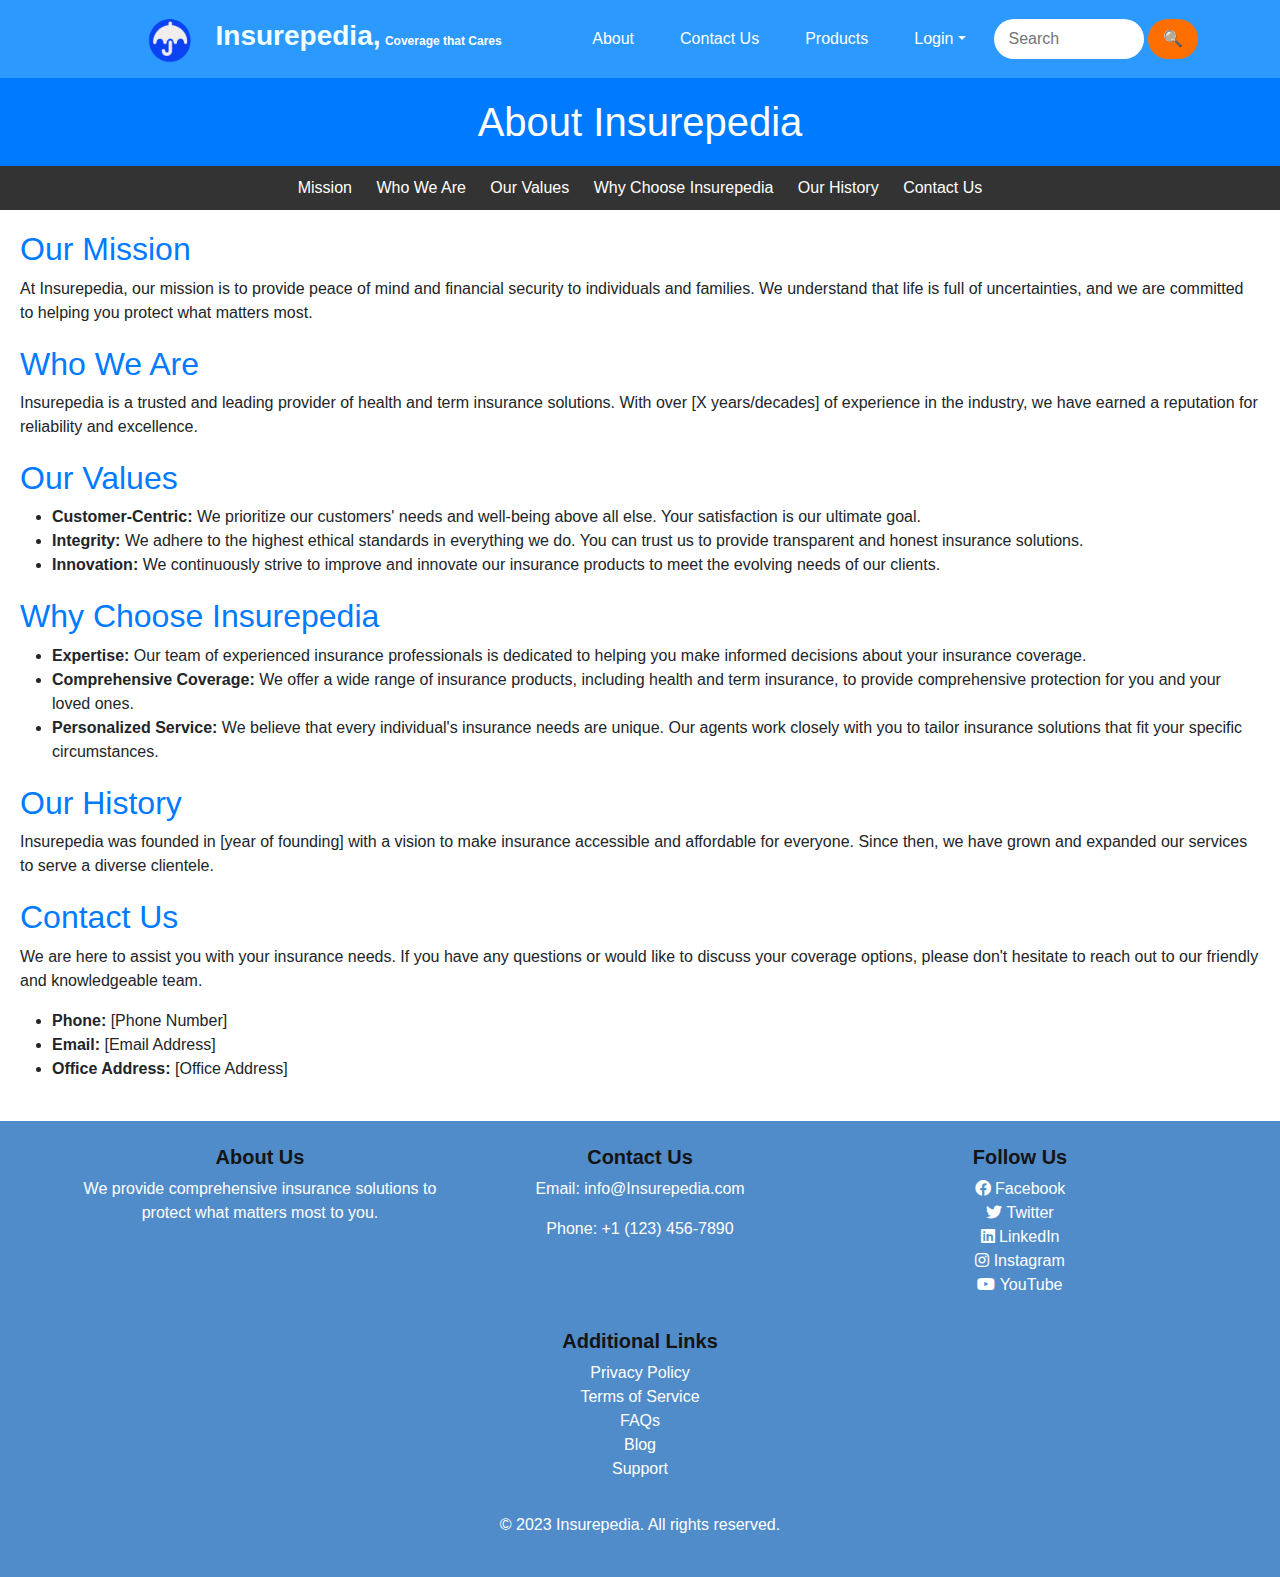
<file: AboutUs.html>
<!DOCTYPE html>
<html lang="en">
<head>
  <meta charset="UTF-8">
  <meta name="viewport" content="width=device-width, initial-scale=1.0">
  <title>Insurance Company</title>
  <!-- Add Bootstrap CSS link -->
  <link href="https://cdn.jsdelivr.net/npm/bootstrap@5.3.0/dist/css/bootstrap.min.css" rel="stylesheet">
   <!-- Add FontAwesome CSS link -->
   <link href="https://cdnjs.cloudflare.com/ajax/libs/font-awesome/6.0.0-beta3/css/all.min.css" rel="stylesheet">
   <!-- Add custom CSS -->
   <link rel="stylesheet" href="footer.css">
  <link rel="stylesheet" href="styles.css">
  <link rel="stylesheet" href="navbar.css">
  <link rel="stylesheet" href="aboutUs.css">
</head>



<body>

  <!-- Navigation Bar -->
  <nav class="navbar navbar-expand-lg navbar-custom">
    <div class="container">
      <a class="navbar-brand" ></a>
            <!-- Logo -->
            <a class="navbar-brand" href="index.html">
                <div class="myDiv">
                  <img src="Logooss.png" alt="Logo" width="50" height="47"  style="margin:0px;">
                 <a style="font-size:28px;font-weight: 700;color: azure;margin: 0 0px;"> Insurepedia,</a>
                 <a style="font-size:12px;font-weight: 600;color: #ffffff; margin: 0 0px;"> Coverage that Cares </a>
                </div>
                <!-- Insurepedia,Coverage that Cares -->
              </a>
        
      <button class="navbar-toggler" type="button" data-bs-toggle="collapse" data-bs-target="#navbarNav" aria-controls="navbarNav" aria-expanded="false" aria-label="Toggle navigation">
        <span class="navbar-toggler-icon"></span>
      </button>
      <div class="collapse navbar-collapse justify-content-end" id="navbarNav">
        <ul class="navbar-nav">
         
            <li class="nav-item">
                <a class="nav-link" href="#about">About</a>
              </li>

          <li class="nav-item">
            <a class="nav-link" href="#contact">Contact Us</a>
          </li>
         
          <li class="nav-item">
            <a class="nav-link" href="#about">Products</a>
          </li>
          <li class="nav-item dropdown">
            <a class="nav-link dropdown-toggle" href="#" id="servicesDropdown" role="button" data-bs-toggle="dropdown" aria-expanded="false">Login</a>
            <ul class="dropdown-menu" aria-labelledby="servicesDropdown">
              <li><a class="dropdown-item" href="#">User Login</a></li>
              <li><a class="dropdown-item" href="#">Agent Login</a></li>
              <li><a class="dropdown-item" href="#">Admin Login</a></li>
            </ul>
          </li>
          
          <li class="nav-item">
            <form class="search-form">
              <input type="text" class="search-input" placeholder="Search">
              <button class="search-btn" type="submit">&#128269;</button>
            </form>
          </li>
        </ul>
      </div>
    </div>
  </nav>

  <!-- Hero Section -->
 
   
  <header>
    <h1>About Insurepedia</h1>
</header>
<nav>
    <a href="#mission">Mission</a>
    <a href="#who-we-are">Who We Are</a>
    <a href="#values">Our Values</a>
    <a href="#why-choose">Why Choose Insurepedia</a>
    <a href="#history">Our History</a>
    <a href="#contact">Contact Us</a>
</nav>
<main>
    <section id="mission">
        <h2>Our Mission</h2>
        <p>
            At Insurepedia, our mission is to provide peace of mind and financial security to individuals and families. We understand that life is full of uncertainties, and we are committed to helping you protect what matters most.
        </p>
    </section>
    <section id="who-we-are">
        <h2>Who We Are</h2>
        <p>
            Insurepedia is a trusted and leading provider of health and term insurance solutions. With over [X years/decades] of experience in the industry, we have earned a reputation for reliability and excellence.
        </p>
    </section>
    <section id="values">
        <h2>Our Values</h2>
        <ul>
            <li><strong>Customer-Centric:</strong> We prioritize our customers' needs and well-being above all else. Your satisfaction is our ultimate goal.</li>
            <li><strong>Integrity:</strong> We adhere to the highest ethical standards in everything we do. You can trust us to provide transparent and honest insurance solutions.</li>
            <li><strong>Innovation:</strong> We continuously strive to improve and innovate our insurance products to meet the evolving needs of our clients.</li>
        </ul>
    </section>
    <section id="why-choose">
        <h2>Why Choose Insurepedia</h2>
        <ul>
            <li><strong>Expertise:</strong> Our team of experienced insurance professionals is dedicated to helping you make informed decisions about your insurance coverage.</li>
            <li><strong>Comprehensive Coverage:</strong> We offer a wide range of insurance products, including health and term insurance, to provide comprehensive protection for you and your loved ones.</li>
            <li><strong>Personalized Service:</strong> We believe that every individual's insurance needs are unique. Our agents work closely with you to tailor insurance solutions that fit your specific circumstances.</li>
        </ul>
    </section>
    <section id="history">
        <h2>Our History</h2>
        <p>
            Insurepedia was founded in [year of founding] with a vision to make insurance accessible and affordable for everyone. Since then, we have grown and expanded our services to serve a diverse clientele.
        </p>
    </section>
    <section id="contact">
        <h2>Contact Us</h2>
        <p>We are here to assist you with your insurance needs. If you have any questions or would like to discuss your coverage options, please don't hesitate to reach out to our friendly and knowledgeable team.</p>
        <ul>
            <li><strong>Phone:</strong> [Phone Number]</li>
            <li><strong>Email:</strong> [Email Address]</li>
            <li><strong>Office Address:</strong> [Office Address]</li>
        </ul>
    </section>
</main>

  

 

  <!-- Footer -->
   <!-- Footer -->
   <footer class="footer py-4">
    <div class="container">
      <div class="row">
        <div class="col-md-4">
          <h5>About Us</h5>
          <p>We provide comprehensive insurance solutions to protect what matters most to you.</p>
        </div>
        <div class="col-md-4">
          <h5>Contact Us</h5>
          <p>Email: info@Insurepedia.com</p>
          <p>Phone: +1 (123) 456-7890</p>
        </div>
        <div class="col-md-4">
          <h5>Follow Us</h5>
          <ul class="list-unstyled">
            <li><a href="#"><i class="fab fa-facebook"></i> Facebook</a></li>
            <li><a href="#"><i class="fab fa-twitter"></i> Twitter</a></li>
            <li><a href="#"><i class="fab fa-linkedin"></i> LinkedIn</a></li>
            <li><a href="#"><i class="fab fa-instagram"></i> Instagram</a></li>
            <li><a href="#"><i class="fab fa-youtube"></i> YouTube</a></li>
          </ul>
        </div>
      </div>
      <div class="row mt-3">
        <div class="col-md-12">
          <h5>Additional Links</h5>
          <ul class="list-unstyled">
            <li><a href="#">Privacy Policy</a></li>
            <li><a href="#">Terms of Service</a></li>
            <li><a href="#">FAQs</a></li>
            <li><a href="#">Blog</a></li>
            <li><a href="#">Support</a></li>
          </ul>
        </div>
      </div>
    </div>
    <div class="container text-center mt-3">
      <p>&copy; 2023 Insurepedia. All rights reserved.</p>
    </div>
  </footer>

  <!-- Add Bootstrap JS and Popper.js for dropdowns -->
  <script src="https://cdn.jsdelivr.net/npm/bootstrap@5.3.0/dist/js/bootstrap.bundle.min.js"></script>
</body>
</html>
</file>
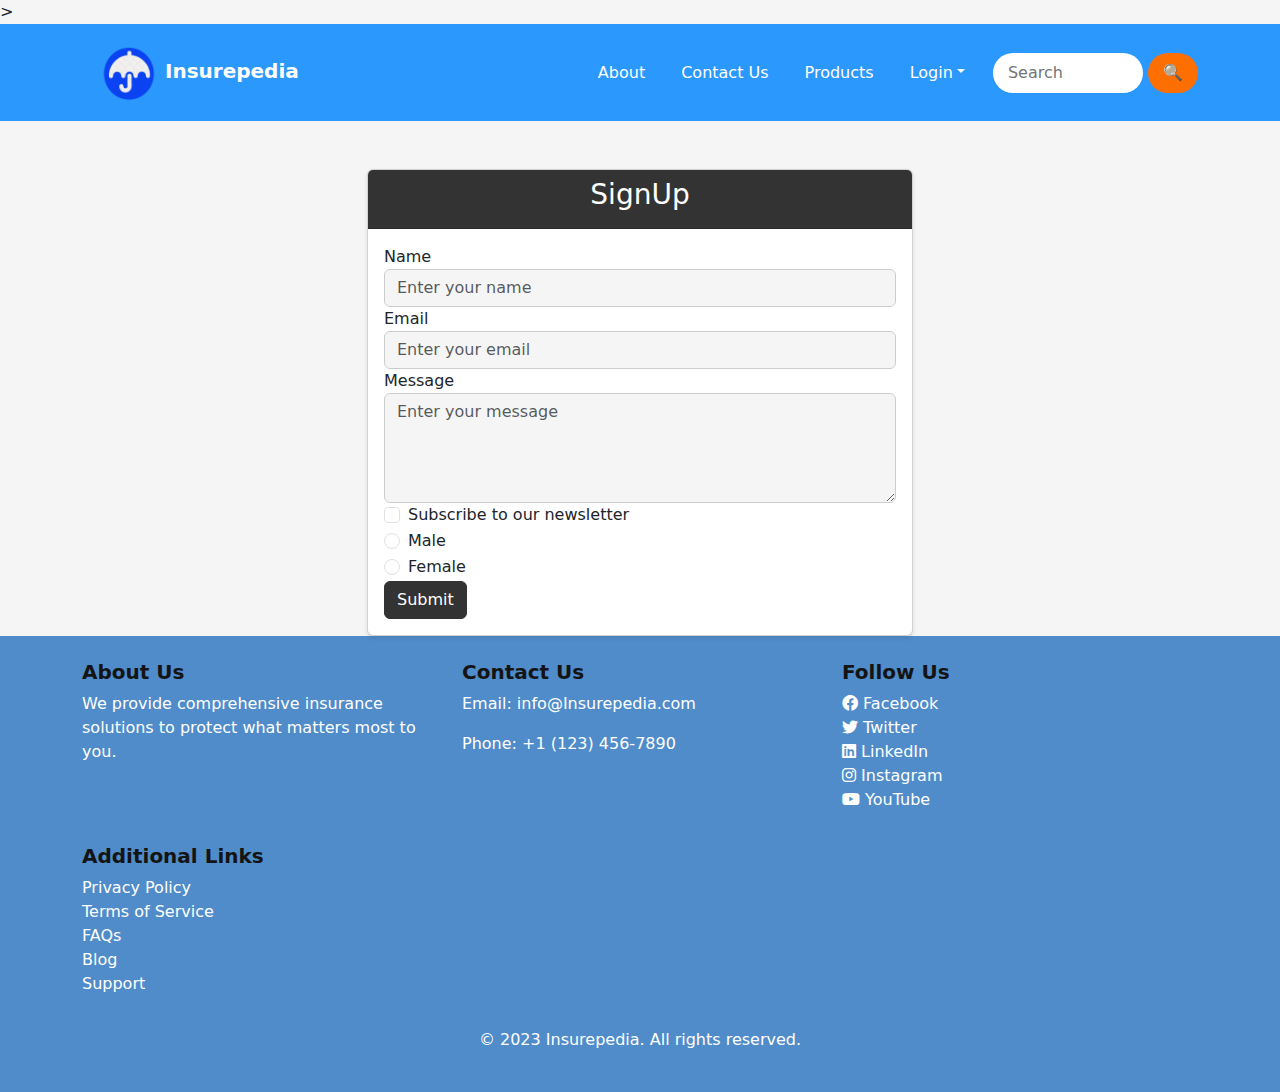
<file: signup.html>
<!DOCTYPE html>
<html lang="en">
<head>
  <meta charset="UTF-8">
  <meta name="viewport" content="width=device-width, initial-scale=1.0">
  <title>Insurepedia</title>
  <!-- Add Bootstrap CSS link -->
  <link href="https://cdn.jsdelivr.net/npm/bootstrap@5.3.0/dist/css/bootstrap.min.css" rel="stylesheet">
   <!-- Add FontAwesome CSS link -->
   <link href="https://cdnjs.cloudflare.com/ajax/libs/font-awesome/6.0.0-beta3/css/all.min.css" rel="stylesheet">
   <!-- Add custom CSS -->
   <link rel="stylesheet" href="footer.css">
  <!--<link rel="stylesheet" href="styles.css">  -->
  <link rel="stylesheet" href="navbar.css">
  >
  <style>
    /* Custom CSS for the gray theme */
    body {
        background-color: #f5f5f5;
    }
    
    .card {
        background-color: #fff;
        box-shadow: 0 2px 4px rgba(0, 0, 0, 0.1);
    }

    .card-header {
        background-color: #333;
        color: #fff;
    }

    .btn-primary {
        background-color: #333;
        border-color: #333;
    }

    .btn-primary:hover {
        background-color: #555;
        border-color: #555;
    }

    .form-control {
        background-color: #f5f5f5;
        border: 1px solid #ccc;
    }

    .form-control:focus {
        background-color: #fff;
        border: 1px solid #333;
    }
</style>
</head>
<body>

  <!-- Navigation Bar -->
  <nav class="navbar navbar-expand-lg navbar-custom">
    <div class="container">
      <a class="navbar-brand" ></a>
            <!-- Logo -->
            <a class="navbar-brand" href="#">
                <img src="Logooss.png" alt="Logo" width="60" height="57">
                Insurepedia
              </a>
        
      <button class="navbar-toggler" type="button" data-bs-toggle="collapse" data-bs-target="#navbarNav" aria-controls="navbarNav" aria-expanded="false" aria-label="Toggle navigation">
        <span class="navbar-toggler-icon"></span>
      </button>
      <div class="collapse navbar-collapse justify-content-end" id="navbarNav">
        <ul class="navbar-nav">
         
            <li class="nav-item">
                <a class="nav-link" href="file:///C:/Users/abhyudaya/Desktop/UI/AboutUs.html">About</a>
              </li>

          <li class="nav-item">
            <a class="nav-link" href="#contact">Contact Us</a>
          </li>
         
          <li class="nav-item">
            <a class="nav-link" href="#about">Products</a>
          </li>
          <li class="nav-item dropdown">
            <a class="nav-link dropdown-toggle" href="#" id="servicesDropdown" role="button" data-bs-toggle="dropdown" aria-expanded="false">Login</a>
            <ul class="dropdown-menu" aria-labelledby="servicesDropdown">
              <li><a class="dropdown-item" href="file:///C:/Users/abhyudaya/Desktop/UI/userlogin.html">User Login</a></li>
              <li><a class="dropdown-item" href="file:///C:/Users/abhyudaya/Desktop/UI/agentlogin.html">Agent Login</a></li>
              <li><a class="dropdown-item" href="file:///C:/Users/abhyudaya/Desktop/UI/adminlogin.html">Admin Login</a></li>
            </ul>
          </li>
          
          <li class="nav-item">
            <form class="search-form">
              <input type="text" class="search-input" placeholder="Search">
              <button class="search-btn" type="submit">&#128269;</button>
            </form>
          </li>
        </ul>
      </div>
    </div>
  </nav>

  <!-- Hero Section -->
  <div class="container mt-5">
    <div class="row justify-content-center">
        <div class="col-md-6">
            <div class="card">
                <div class="card-header">
                    <h3 class="text-center">SignUp</h3>
                </div>
                <div class="card-body">
                    <form>
                        <div class="form-group">
                            <label for="name">Name</label>
                            <input type="text" class="form-control" id="name" placeholder="Enter your name">
                        </div>
                        <div class="form-group">
                            <label for="email">Email</label>
                            <input type="email" class="form-control" id="email" placeholder="Enter your email">
                        </div>
                        <div class="form-group">
                            <label for="message">Message</label>
                            <textarea class="form-control" id="message" rows="4" placeholder="Enter your message"></textarea>
                        </div>
                        <div class="form-check">
                            <input type="checkbox" class="form-check-input" id="subscribe">
                            <label class="form-check-label" for="subscribe">Subscribe to our newsletter</label>
                        </div>
                        <div class="form-check">
                            <input type="radio" class="form-check-input" id="male" name="gender" value="male">
                            <label class="form-check-label" for="male">Male</label>
                        </div>
                        <div class="form-check">
                            <input type="radio" class="form-check-input" id="female" name="gender" value="female">
                            <label class="form-check-label" for="female">Female</label>
                        </div>
                        <button type="submit" class="btn btn-primary btn-block">Submit</button>
                    </form>
                </div>
            </div>
        </div>
    </div>
</div>

<!-- Add Bootstrap JS and jQuery -->
<script src="https://code.jquery.com/jquery-3.5.1.slim.min.js"></script>
<script src="https://cdn.jsdelivr.net/npm/@popperjs/core@2.5.3/dist/umd/popper.min.js"></script>
<script src="https://maxcdn.bootstrapcdn.com/bootstrap/4.5.2/js/bootstrap.min.js"></script>
  

 

  <!-- Footer -->
   <!-- Footer -->
   <footer class="footer py-4">
    <div class="container">
      <div class="row">
        <div class="col-md-4">
          <h5>About Us</h5>
          <p>We provide comprehensive insurance solutions to protect what matters most to you.</p>
        </div>
        <div class="col-md-4">
          <h5>Contact Us</h5>
          <p>Email: info@Insurepedia.com</p>
          <p>Phone: +1 (123) 456-7890</p>
        </div>
        <div class="col-md-4">
          <h5>Follow Us</h5>
          <ul class="list-unstyled">
            <li><a href="#"><i class="fab fa-facebook"></i> Facebook</a></li>
            <li><a href="#"><i class="fab fa-twitter"></i> Twitter</a></li>
            <li><a href="#"><i class="fab fa-linkedin"></i> LinkedIn</a></li>
            <li><a href="#"><i class="fab fa-instagram"></i> Instagram</a></li>
            <li><a href="#"><i class="fab fa-youtube"></i> YouTube</a></li>
          </ul>
        </div>
      </div>
      <div class="row mt-3">
        <div class="col-md-12">
          <h5>Additional Links</h5>
          <ul class="list-unstyled">
            <li><a href="#">Privacy Policy</a></li>
            <li><a href="#">Terms of Service</a></li>
            <li><a href="#">FAQs</a></li>
            <li><a href="#">Blog</a></li>
            <li><a href="#">Support</a></li>
          </ul>
        </div>
      </div>
    </div>
    <div class="container text-center mt-3">
      <p>&copy; 2023 Insurepedia. All rights reserved.</p>
    </div>
  </footer>

  <!-- Add Bootstrap JS and Popper.js for dropdowns -->
  <script src="https://cdn.jsdelivr.net/npm/bootstrap@5.3.0/dist/js/bootstrap.bundle.min.js"></script>
</body>
</html>
</file>
<file: footer.css>
/* Custom CSS */
.footer {
    background-color: #508cc9;
    color: #ffffff;
  }
  
  .footer h5 {
    color: #141414;
    font-weight: bold;
  }
  
  .footer ul.list-unstyled {
    padding-left: 0;
    list-style: none;
  }
  
  .footer ul.list-unstyled li a {
    color: #ffffff;
    text-decoration: none;
  }
  
  .footer ul.list-unstyled li a:hover {
    color: #0c0c0c;
  }
</file>
<file: styles.css>
/* Custom CSS */

/* Hero Section */
.hero {
    background-image: url('hero-background.jpg');
    background-size: cover;
    background-position: center;
    color: #fff;
    text-align: center;
    padding: 150px 0;
  }
  
  /* Button Styles */
  .btn-primary {
    background-color: #ff6f00;
    border-color: #ff6f00;
  }
  
  .btn-primary:hover {
    background-color: #ff9500;
    border-color: #ff9500;
  }
  
  /* Contact Form Styles */
  .contact-form input[type="text"],
  .contact-form input[type="email"],
  .contact-form textarea {
    border-radius: 5px;
  }
  
  /* Override Bootstrap's default padding for cards */
  .card-body {
    padding: 20px;
  }
</file>
<file: navbar.css>
/* Custom CSS */
.navbar-custom {
    background-color: #0084ffd3;
    padding: 15px 0;
  }
  
  .navbar-custom .navbar-brand {
    color: #ffffff;
    font-weight: bold;
  }
  
  .navbar-custom .navbar-nav .nav-link {
    color: #ffffff;
    margin-right: 20px;
    transition: color 0.3s;
  }
  
  .navbar-custom .navbar-nav .nav-link:hover {
    color: #ff6f00;
  }
  
  .navbar-custom .dropdown-menu {
    background-color: #0dc46e;
    border: none;
  }
  
  .navbar-custom .dropdown-item {
    color: #ffffff;
    transition: color 0.3s;
  }
  
  .navbar-custom .dropdown-item:hover {
    color: #ff6f00;
  }
  
  .navbar-custom .nav-item.dropdown:hover .dropdown-menu {
    display: block;
  }
  
  .navbar-custom .search-form {
    position: relative;
  }
  
  .navbar-custom .search-input {
    border: none;
    border-radius: 20px;
    padding: 8px 15px;
    background-color: #ffffff;
    color: #fff;
    width: 150px;
    transition: background-color 0.3s;
  }
  
  .navbar-custom .search-input:focus {
    background-color: #555;
    color: #fff;
    outline: none;
  }
  
  .navbar-custom .search-btn {
    background-color: #ff6f00;
    border: none;
    border-radius: 20px;
    padding: 8px 15px;
    color: #fff;
    transition: background-color 0.3s;
    cursor: pointer;
  }
  
  .navbar-custom .search-btn:hover {
    background-color: #ff9500;
  }
</file>
<file: aboutUs.css>
/* CSS styles for the About Insurepedia page */

body {
    font-family: Arial, sans-serif;
    margin: 0;
    padding: 0;
}

header {
    background-color: #007BFF;
    color: #fff;
    text-align: center;
    padding: 20px 0;
}

h1 {
    margin: 0;
}

nav {
    background-color: #333;
    color: #fff;
    text-align: center;
    padding: 10px 0;
}

nav a {
    color: #fff;
    text-decoration: none;
    margin: 0 10px;
}

nav a:hover {
    text-decoration: underline;
}

main {
    padding: 20px;
}

section {
    margin-bottom: 20px;
}

h2 {
    color: #007BFF;
}

footer {
    background-color: #333;
    color: #fff;
    text-align: center;
    padding: 10px 0;
}
</file>
